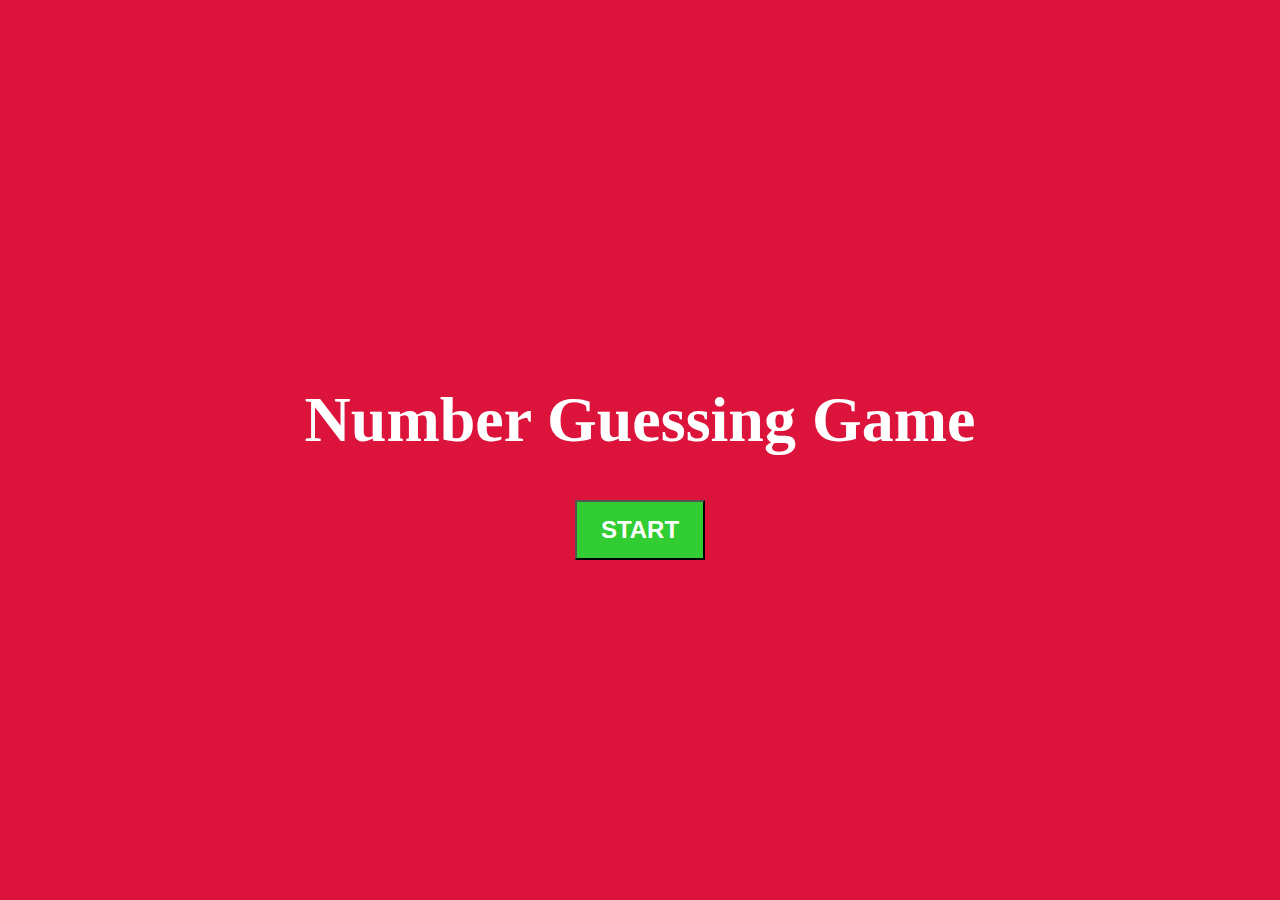
<file: index.html>
<!DOCTYPE html>
<html lang="en">
<head>
    <meta charset="UTF-8">
    <meta name="viewport" content="width=device-width, initial-scale=1.0">
    <title>Document</title>
    <link rel="stylesheet" href="style.css">
</head>
<body>
    <div class="container">
        <h1>Number Guessing Game</h1>
        <button class="button" id="start">START</button>
    </div>

    <script src="./app.js"></script>
</body>
</html>
</file>
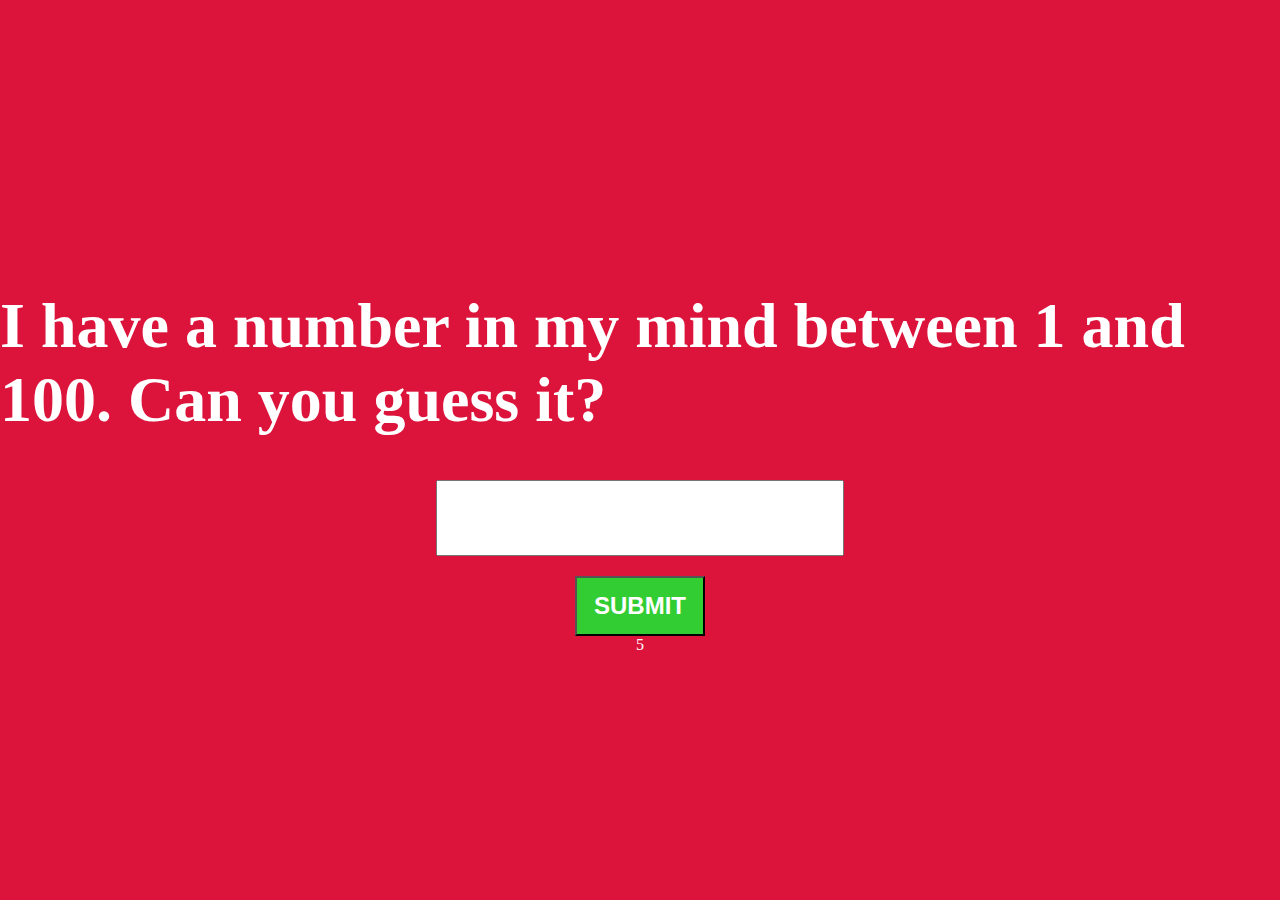
<file: game.html>
<!DOCTYPE html>
<html lang="en">
<head>
    <meta charset="UTF-8">
    <meta name="viewport" content="width=device-width, initial-scale=1.0">
    <title>guess the number</title>
    <link rel="stylesheet" href="style.css">
</head>
<body>
    <div class="container">
        <h1>I have a number in my mind between 1 
            and 100. Can you guess it?</h1>
        <div class="input-container">
            <input type="number" id="input-number">
            <button id="submit" class="button">SUBMIT</button>
        </div>
        <div id="lives">5</div>
        <div id="message"></div>
    </div>

    <script src="./game.js"></script>
</body>
</html>
</file>
<file: style.css>
body {
    margin: 0;
    padding: 0;
}

.container
{
    background: crimson;
    color: white;
    width: 100vw;
    height: 100vh;
    display: flex;
    flex-direction: column;
    align-items: center;
    justify-content: center;
}

h1 {
    font-size: 4em;
}

.button {
    height: 60px;
    width: 130px;
    background-color: limegreen;
    color: white;
    font-size: 24px;
    font-weight: 800;
}

.input-container {
    display: flex;
    flex-direction: column;
    align-items: center;
    justify-content: center;
}

input {
    height: 70px;
    width: 400px;
    text-align: center;
    margin-bottom: 20px;
}

#message {
    display: none;
    font-size: 2em;
    
}
</file>
